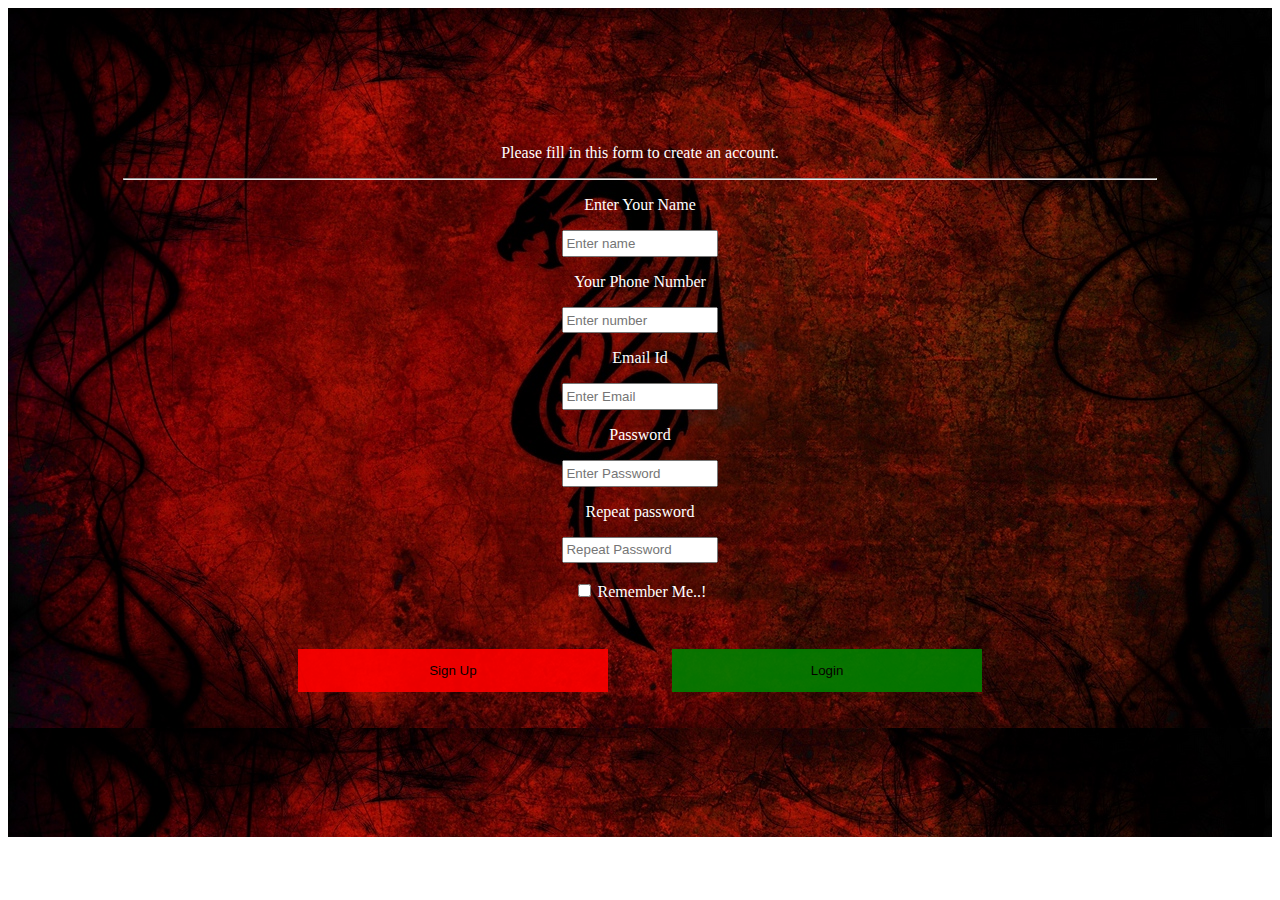
<file: index.html>
<html>
<head>
  <style>

  .but1
  {
    background-color: red;
  padding: 14px 20px;
margin:30px;
  border: none;

  width: 30%;
  opacity: 0.9;
}
   .but2
  {
    background-color: green;
     padding: 14px 20px;
margin:30px;
  border: none;

  width: 30%;
  opacity: 0.9;
 }
 .box
 {
   height: 3%;
   width: 15%;
 }
 .container
 {
  padding: 115px;
  background-image: url("style_abstract_dragon_74494_1280x720.jpg");
/*background-image:url("ian-parker-546266-unsplash.jpg");*/
  text-align: center;
  color: white;
   }
 </style>
</head>
<body class="body1">
<form action="main.html" onsubmit="return myalert()">
  <div class="container">
    <h1 > </h1>
    <p>Please fill in this form to create an account.</p>
    <hr>
    <p> Enter Your Name<p>
   <input  class="box" type="text" id="1"placeholder="Enter name" name="name1" required>
    <br>
    <p> Your Phone Number</p>
     <input class="box" type="mobile number" id="2" placeholder="Enter number" name="num" required >
     <br>
    <p> Email Id</p>
    <input  class="box" type="email" id="3" placeholder="Enter Email" name="email" required>

    <br>
    <p>Password</p>
    <input class="box" type="password" id="4"  placeholder="Enter Password" name="psw" required >
 <br>
    <p> Repeat password</p>
    
    <input class="box" type="password" id="4" placeholder="Repeat Password" name="psw-repeat" required>
    <br>
    
     <br> <input type="checkbox" name="remember"> Remember Me..!
    
    <br>
    <div class="clearfix">
      <br>
     <a href="sign.html"> <button class="but1" type="button" class="cancelbtn">Sign Up</button></a>
      <button class="but2" onclick="myalert()" type="submit" class="signupbtn">Login </button>
    </div>
    </div>
</form>
<script>
  function myalert()
  {
    var name = document.getElementById('1').value;
    var phonenumber = document.getElementById('2').value;
var email = document.getElementById('3').value;
var password = document.getElementById('4').value;
if(name==''|| password=='' || email=='')
{
alert('All fields are required');
return false;
}
else if(phonenumber<10)
{
  alert('enter correct phone number');
}
else if(password.length<4)
{
alert('password must be more than 4 char');
return false;
}
else
{
return true;
}

    window.alert("you submit your login form");
  }
  </script>
</body>
</html>
</file>
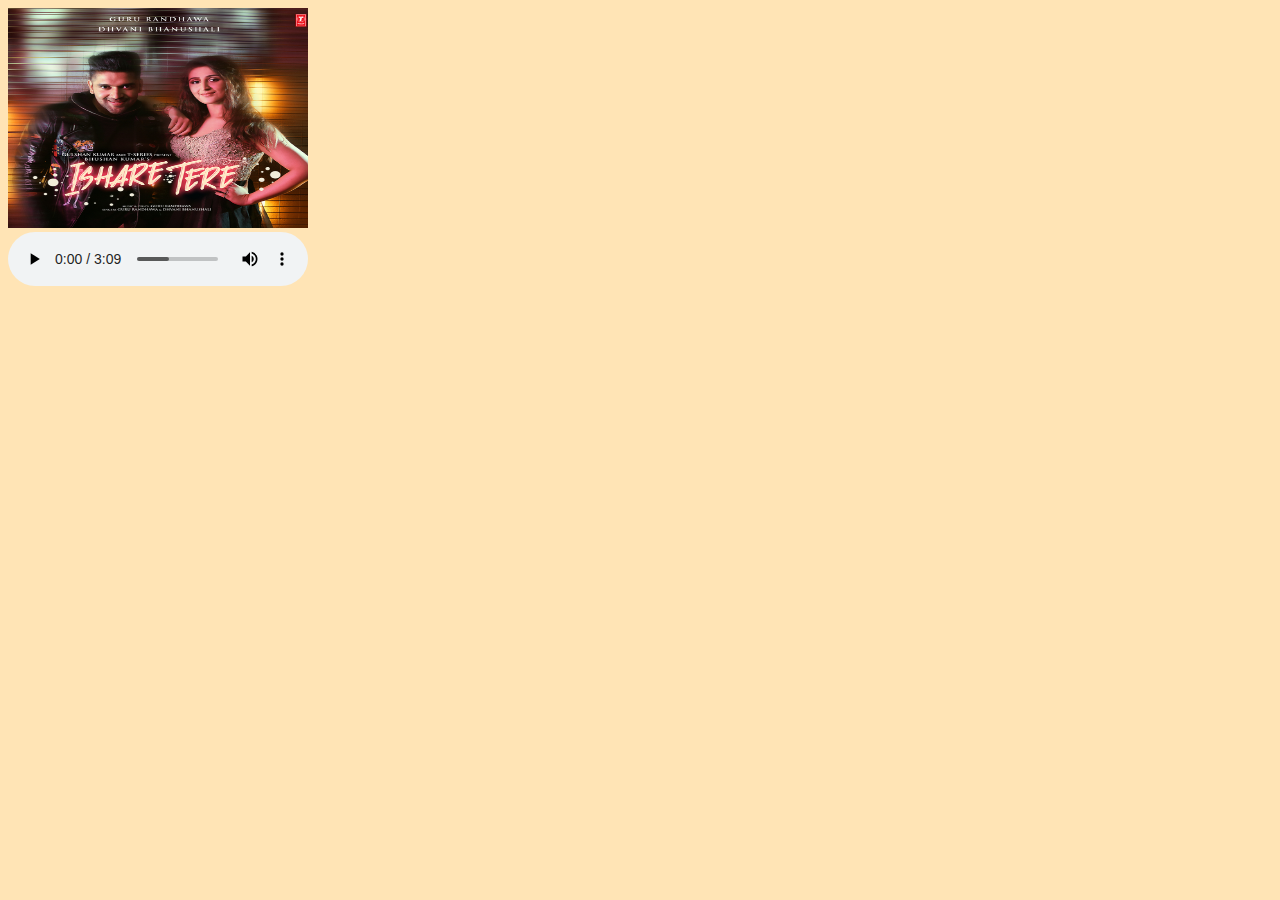
<file: music12.html>
<!DOCTYPE html>
<html>
<body bgcolor="Moccasin ">
<img src="music12.jpg" height="220px" width=300px border-radius=10%>
<br>
<audio controls>
  <source src= "12Ishare Tere-(Mr-Jatt.com).mp3" type="audio/mpeg">
</audio>

</body>
</html>
</file>
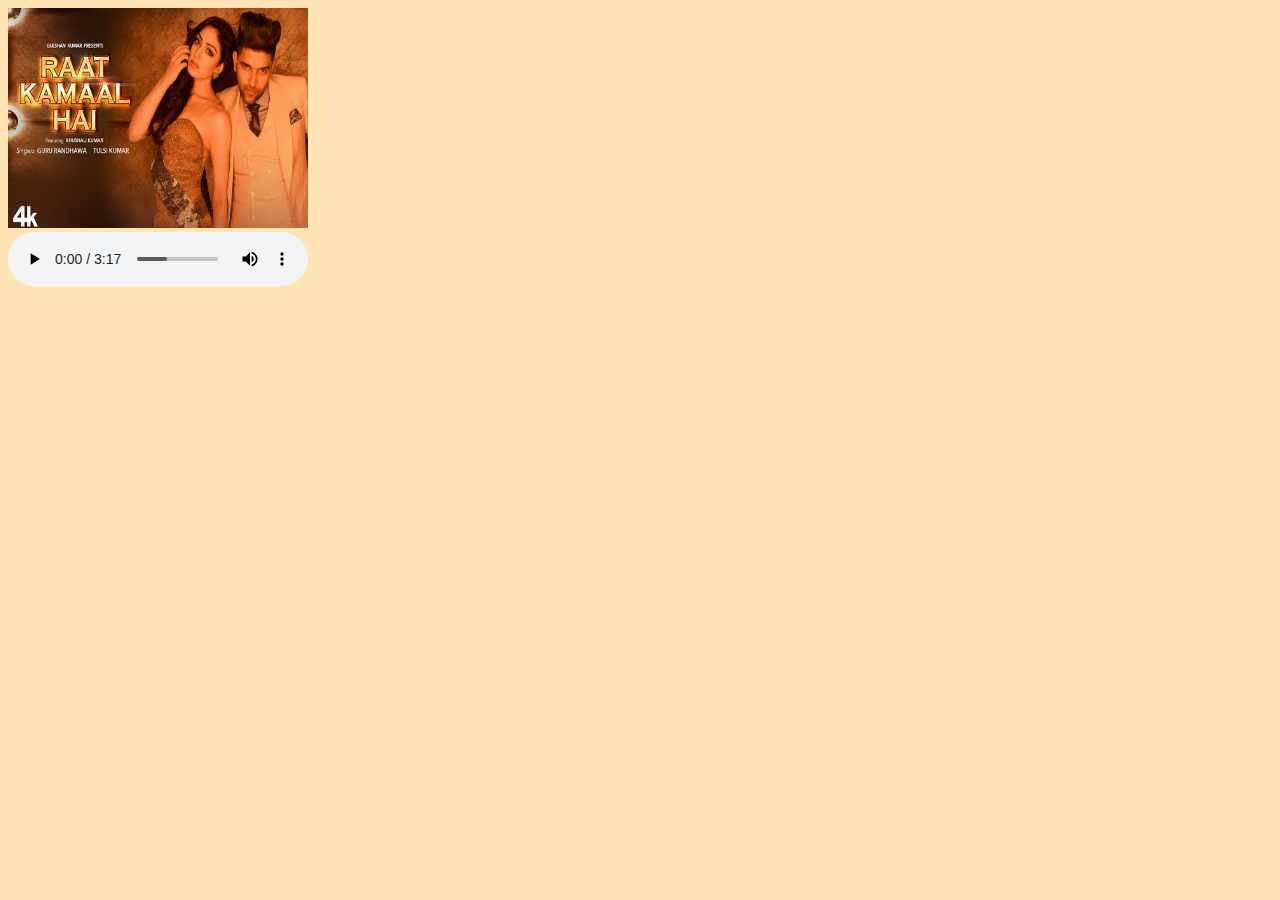
<file: music8.html>
<!DOCTYPE html>
<html>
<body bgcolor="Moccasin ">
<img src="music8.jpg" height="220px" width=300px border-radius=10%>
<br>
<audio controls>
  <source src= "8Raat Kamaal Hai-(Mr-Jatt.com).mp3" type="audio/mpeg">
</audio>

</body>
</html>
</file>
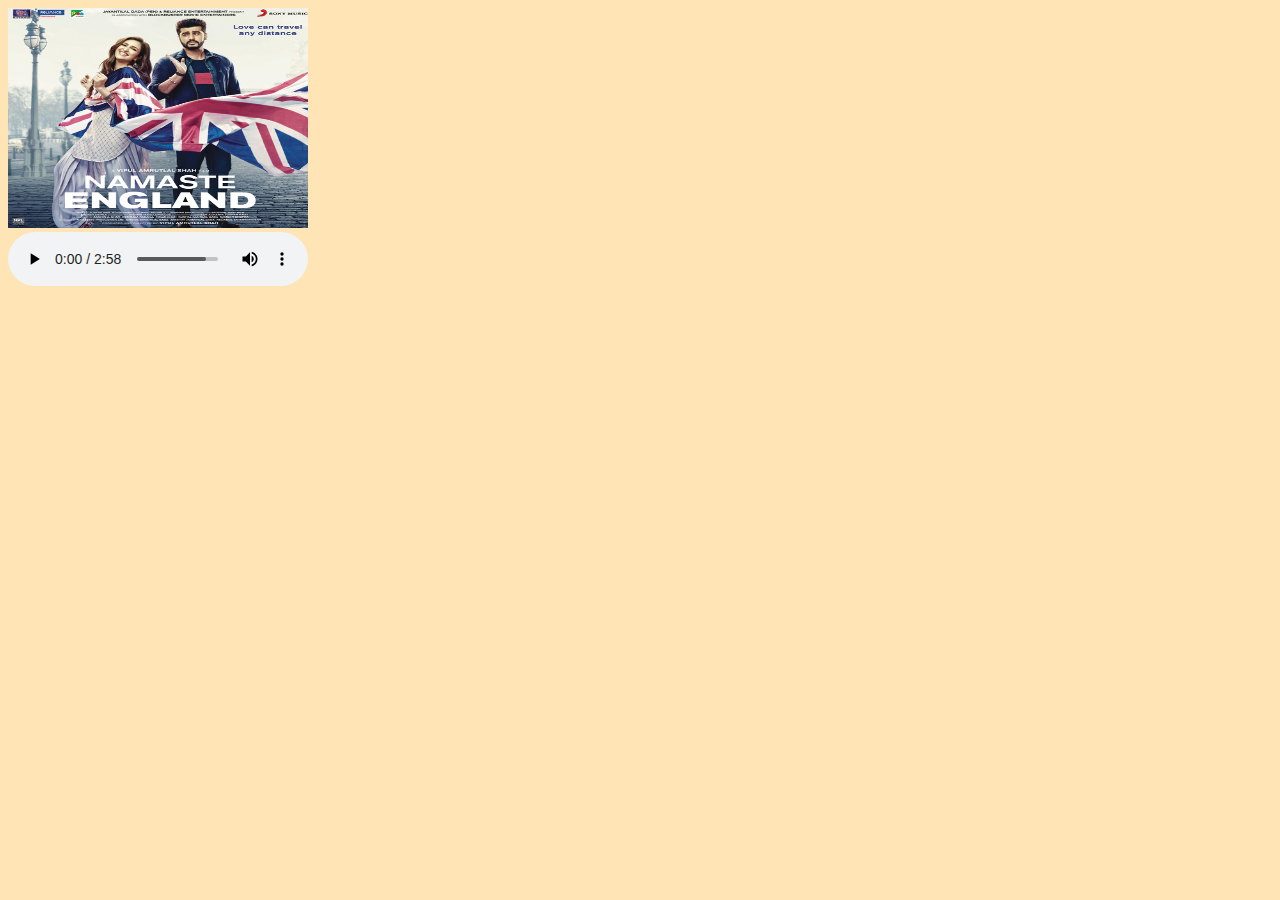
<file: music9.html>
<!DOCTYPE html>
<html>
<body bgcolor="Moccasin ">
<img src="music9.jpg" height="220px" width=300px border-radius=10%>
<br>
<audio controls>
  <source src= "9Proper Patola - Namaste England-(Mr-Jatt.com).mp3" type="audio/mpeg">
</audio>

</body>
</html>
</file>
